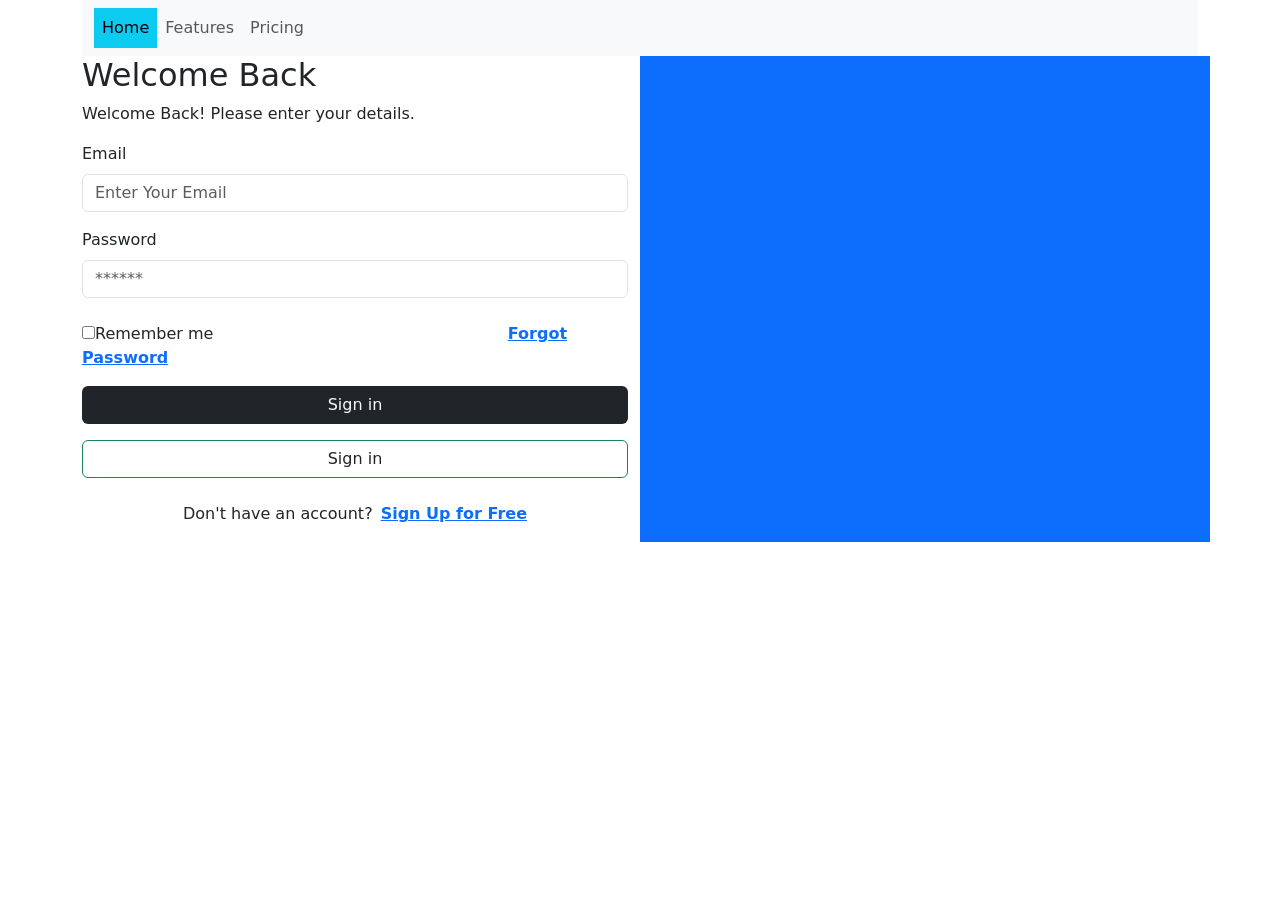
<file: index.html>
<!DOCTYPE html>
<html lang="en">
<head>
    <meta charset="UTF-8">
    <meta name="viewport" content="width=device-width, initial-scale=1.0">
    <title>Document</title>
    <link rel="stylesheet" href="style.css">
    <link href="https://cdn.jsdelivr.net/npm/bootstrap@5.0.2/dist/css/bootstrap.min.css" rel="stylesheet" integrity="sha384-EVSTQN3/azprG1Anm3QDgpJLIm9Nao0Yz1ztcQTwFspd3yD65VohhpuuCOmLASjC" crossorigin="anonymous">

</head>
<body>
        <div class="container">

            <nav class="navbar navbar-expand-lg navbar-light bg-light">
  <div class="container-fluid">
    
    <div class="collapse navbar-collapse" id="navbarNav">
      <ul class="navbar-nav">
        <li class="nav-item">
          <a class="nav-link active bg-info" aria-current="page" href="index.html">Home</a>
        </li>
        <li class="nav-item">
          <a class="nav-link" href="feature.html">Features</a>
        </li>
        <li class="nav-item">
          <a class="nav-link" href="pricing.html">Pricing</a>
        </li>
        <li class="nav-item">
        </li>
      </ul>
    </div>
  </div>
</nav>

            <div class="row">
                    <div class="col-6">
                        <h2>Welcome Back</h2>
                        <p class="fw-light">Welcome Back! Please enter your details.</p>

                        <form action="https://www.google.com">
                        <label for="" class="form-label">Email</label>
                        <input type="email" class="form-control" name="email" id="" placeholder="Enter Your Email" required>
                        <label for="" class="form-label mt-3">Password</label>
                        <input class="form-control" type="password" name="password" id="" placeholder="******" required><br>
                        <input type="checkbox">Remember me <a href="#" class="fw-bold" style="margin-left: 53%;">Forgot Password</a><br>
                       <button class="btn bg-dark text-light d-block w-100 mt-3" type="submit">Sign in</button>
                        <button class="btn btn-outline-success  text-dark w-100 mt-3">Sign in</button>
                        </form>

                        <p class="text-center mt-4">Don't have an account?<a href="#" class="fw-bolder ms-2">Sign Up for Free</a> </p>
                        </div>
                   

                    <div class="sarif col-6 bg-primary d-flex justify-content-center align-items-end">
                        
                        <div class="box mb-4">

                        </div>
                       


                    </div>


                     </div>
            </div>



     


        
<script src="https://cdn.jsdelivr.net/npm/bootstrap@5.0.2/dist/js/bootstrap.bundle.min.js" integrity="sha384-MrcW6ZMFYlzcLA8Nl+NtUVF0sA7MsXsP1UyJoMp4YLEuNSfAP+JcXn/tWtIaxVXM" crossorigin="anonymous"></script>
</body>
</html>
</file>
<file: style.css>
.box{
  backdrop-filter: blur(4px);
  
  height: 20vh;
  width: 80%;
 
}

.sarif{
  background: url('https://m.media-amazon.com/images/I/71XYo9XZjsL._AC_UF1000,1000_QL80_.jpg');
}

body {
      font-family: Arial;
      background: #f4f4f4;
    }
    .chatbox {
      width: 300px;
      margin: 50px auto;
      background: white;
      border-radius: 10px;
      padding: 10px;
      box-shadow: 0 0 10px rgba(0,0,0,0.2);
    }
    .messages {
      height: 300px;
      overflow-y: auto;
      border-bottom: 1px solid #ccc;
      padding: 5px;
    }
    .input-box {
      display: flex;
      margin-top: 10px;
    }
    input {
      flex: 1;
      padding: 5px;
    }
    button {
      padding: 5px 10px;
    }
    .user {
      text-align: right;
      color: blue;
      margin: 5px;
    }
    .bot {
      text-align: left;
      color: green;
      margin: 5px;
    }
</file>
